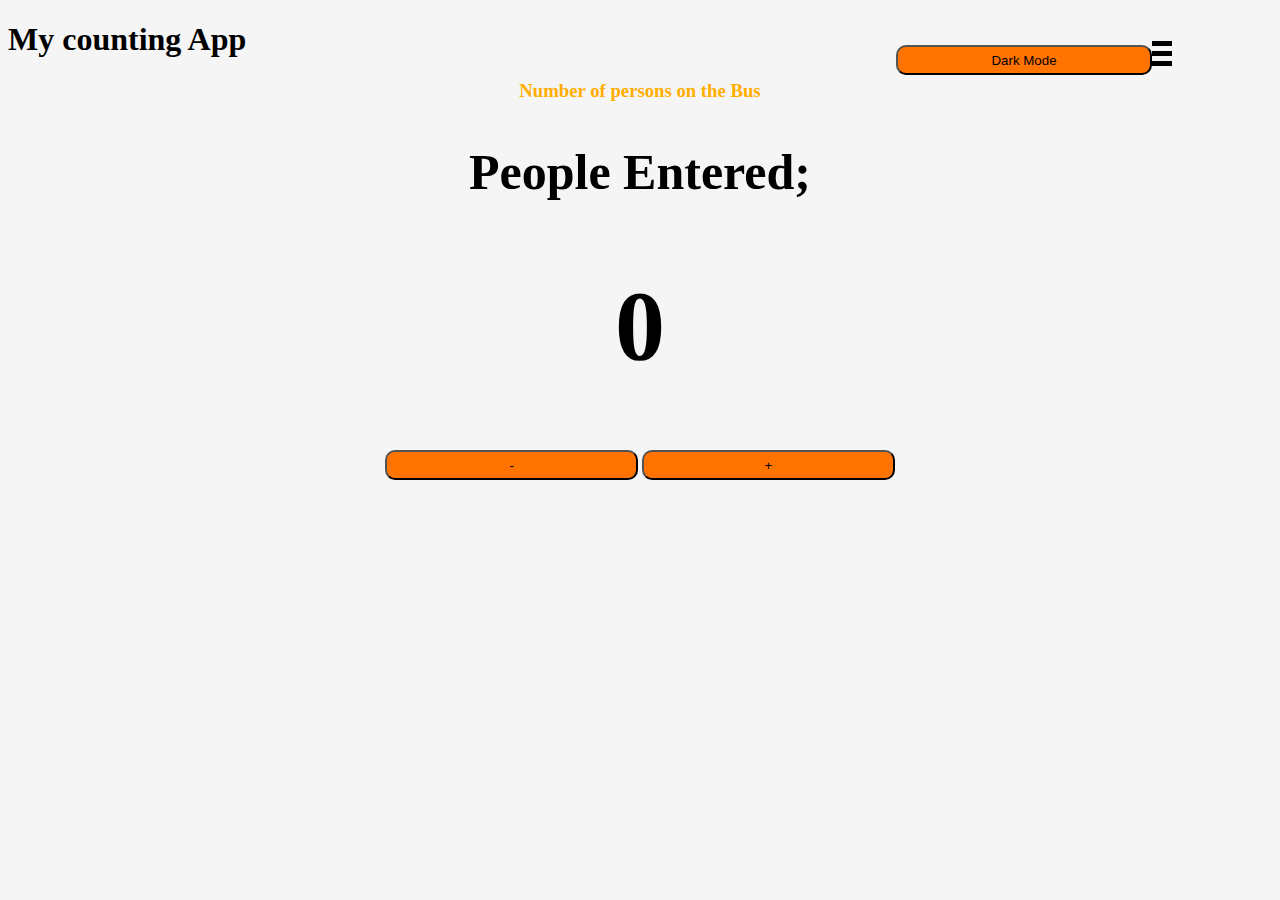
<file: index.html>
<!DOCTYPE html>
<html lang="en">
<head>
  <meta charset="UTF-8">
  <script defer src="practise.js"></script>
  <link rel="stylesheet" type="text/css" href="counting app.css">
  <meta http-equiv="X-UA-Compatible" content="IE=edge">
  <meta name="viewport" content="width=device-width, initial-scale=1.0">
  <title>counting App</title>
  <h1>My counting App</h1>
  <button class="DM" onclick="darkMode()">Dark Mode</button>
  <button class="LM" onclick="lightMode()">Light Mode</button>
  <div class="men" id="men"> 
    <div class="menu"></div>
    <div class="menu"></div>
    <div class="menu"></div>
</div>
</head>
<body>
 
  
  <h3>Number of persons on the Bus</h3>
  <h2>People Entered;</h2>

  <h1 class="entry">0</h1>
  <div>
    <button id="minus-btn" onclick="subPlus()">-</button>
    <button id="increment-btn" onclick="addPlus()">+</button>
  </div>
</body>
</html>
</file>
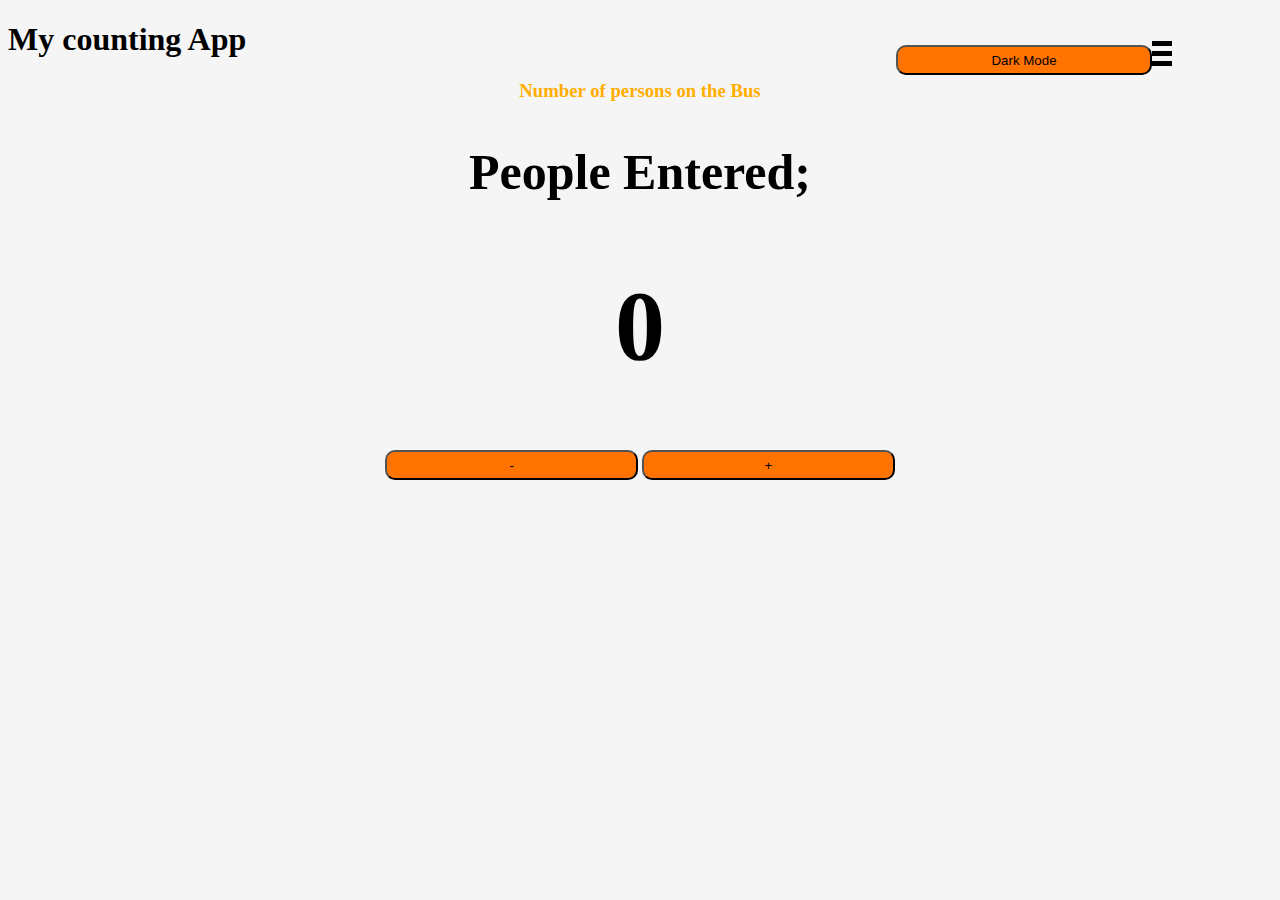
<file: counting app.html>
<!DOCTYPE html>
<html lang="en">
<head>
  <meta charset="UTF-8">
  <script defer src="practise.js"></script>
  <link rel="stylesheet" type="text/css" href="counting app.css">
  <meta http-equiv="X-UA-Compatible" content="IE=edge">
  <meta name="viewport" content="width=device-width, initial-scale=1.0">
  <title>counting App</title>
  <h1>My counting App</h1>
  <button class="DM" onclick="darkMode()">Dark Mode</button>
  <button class="LM" onclick="lightMode()">Light Mode</button>
  <div class="men" id="men"> 
    <div class="menu"></div>
    <div class="menu"></div>
    <div class="menu"></div>
</div>
</head>
<body>
 
  
  <h3>Number of persons on the Bus</h3>
  <h2>People Entered;</h2>

  <h1 class="entry">0</h1>
  <div>
    <button id="minus-btn" onclick="subPlus()">-</button>
    <button id="increment-btn" onclick="addPlus()">+</button>
  </div>
</body>
</html>
</file>
<file: counting app.css>
body{
  background-repeat: no-repeat;
  background-color:whitesmoke;
}
head{
  align-items: center;
  justify-content: center;
  display: flex;
  flex: wrap;
  width: 100%;
}
h1{
  text-align: left;
  color: rgb(0, 0, 0);
}

.DM{
 position: absolute;
 right: 10%;
 top:5%;

}
.LM{
  position: absolute;
  right: 10%;
  top:5%;
  display: none;
 
 }

h2{
  text-align: center;
  color: rgb(0, 0, 0);
  font-size: 50px;
}
h3{
  text-align: center;
  color: rgb(255, 174, 0);
}
.entry{
  font-size: 100px;
}
div{

  justify-content: center;
  text-align: center;
  height: fit-content;
  
}
button{
  width: 20%;
  height: 30px;
  background-color: rgb(255, 115, 0);
  border-radius: 10px;
  color: rgb(0, 0, 0);
}

#minus-btn:active,#increment-btn:active,
.DM:active,.LM:active {
    border: 200px;
    border-color: red;
    margin-bottom: 20px;
}
.men{
           
  display:inline-block;
  position: absolute;
  right: 0;
  top:4%;
  padding-left: 0px;
  padding-right: 0;
  width: 10%;
  height: auto;
 
}

.menu{
width: 20px;
height: 5px;
margin-block:5px;
background-color:rgb(0, 0, 0);
}
</file>
